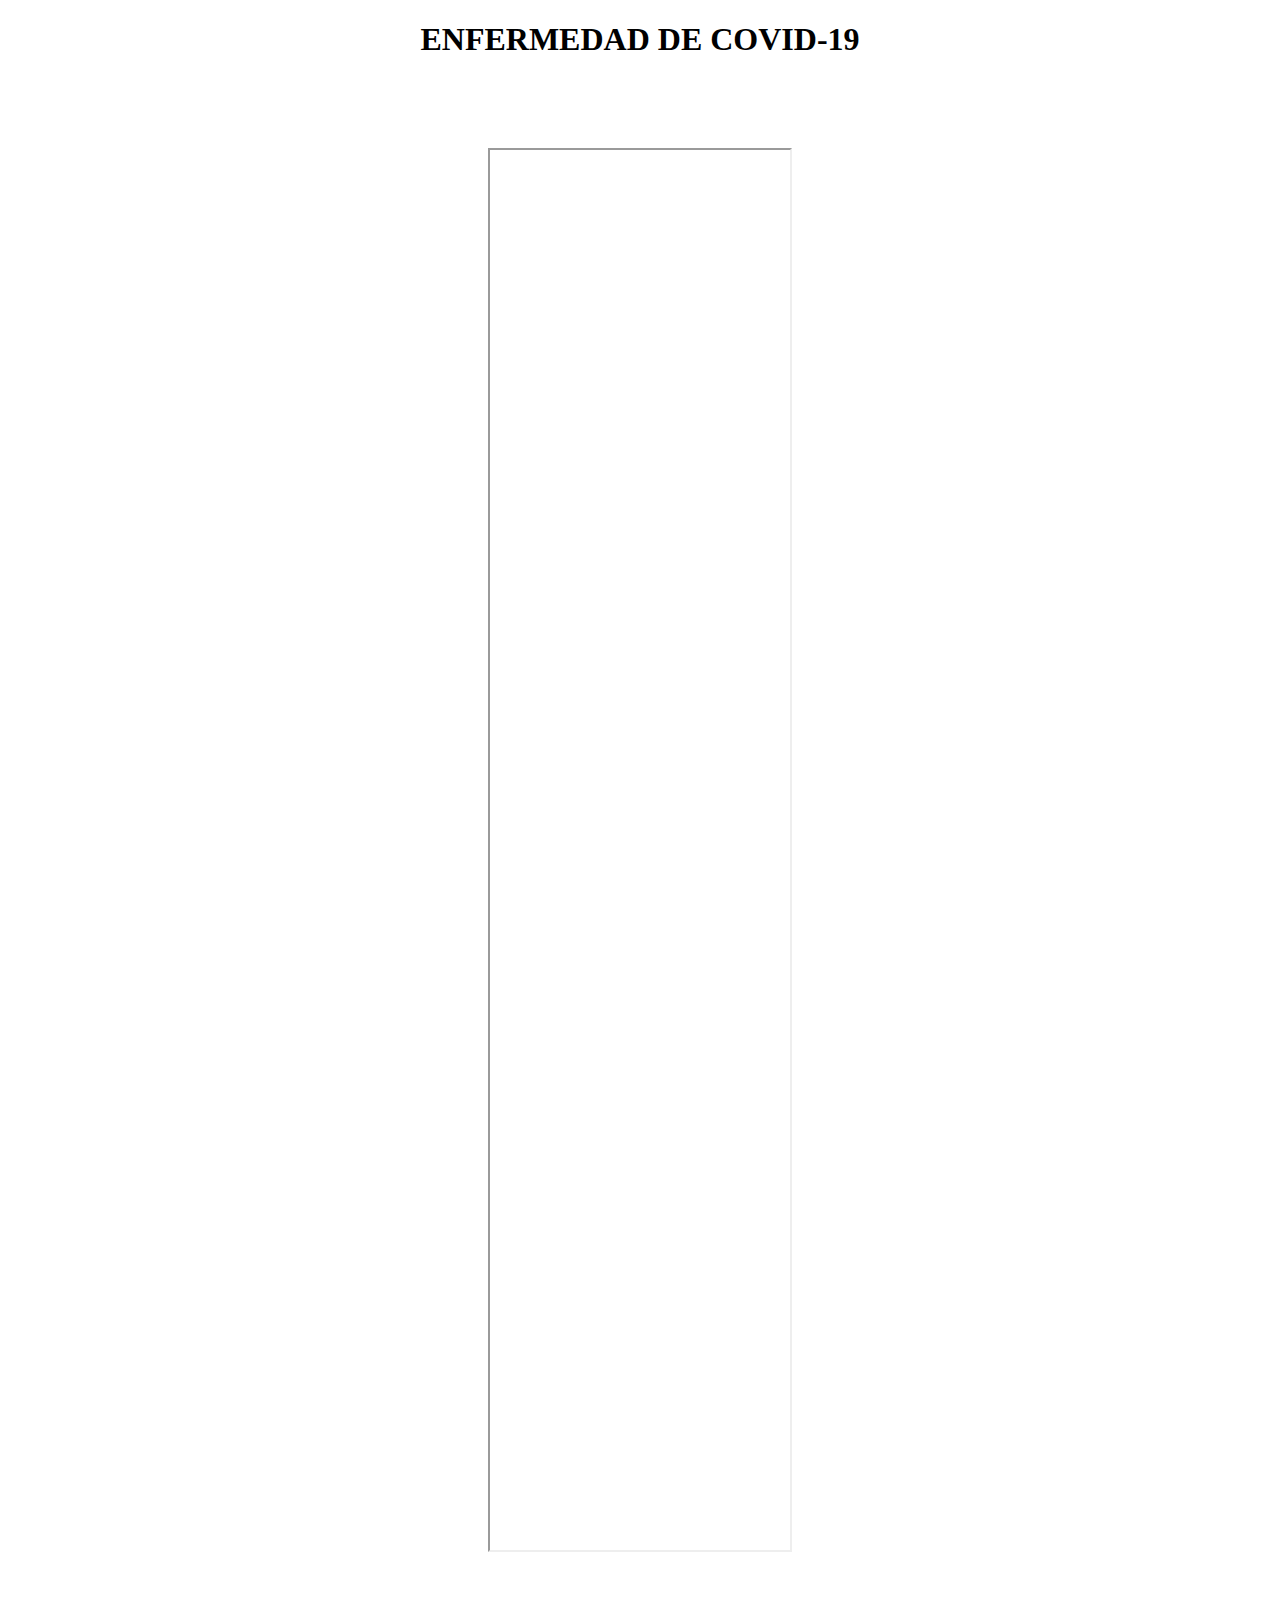
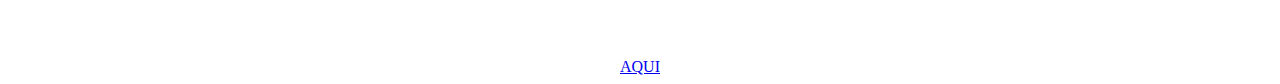
<file: covid.html>
<!DOCTYPE html>
<html lang="es">
<head> 
  
      <meta charset="utf-8">
<title> COVID-19 </title>

</head>

<body>
      <center> <H1>  ENFERMEDAD DE COVID-19 </H1></center>
<p>
<br><p>
<br><p>
<center><iframe src="https://espanol.cdc.gov/coronavirus/2019-ncov/index.html"widht="2000%" height="1400px" scrolling="yes" framebordder="0"></iframe></center>

<br><p>
<br><p>
<br><p>

     <center><A HREF="horaencontrol.html"> AQUI<A></center>
</body>
</html>
</file>
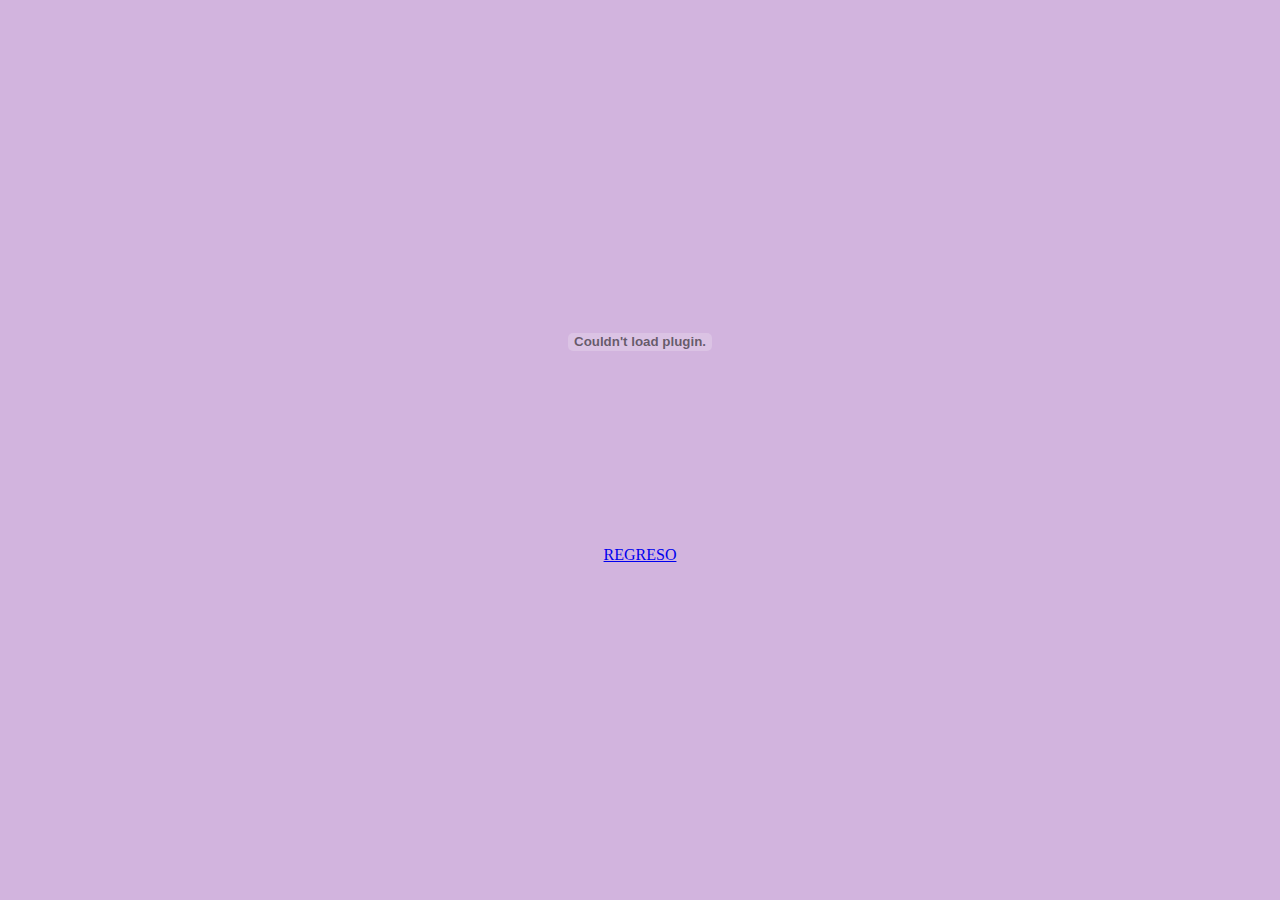
<file: informacion.html>
<!DOCTYPE html>
<html lang="es"
<head>

     <head charset="utf-8">
<title> Feminicidio en el Perú></title>
</head>
<style>
body{background-color:#D2B4DE;}
</style>

<body>

      <MARQUEE><h1><center> INFORMACIÓN DE FEMINICIDIO EN EL PERÚ </center></h1></MARQUEE>
<p>
<br><p>


<center>
<embed src="imagenes/feminicidio.pdf" widht="100%" height="400px"/>
</center>

<center><A HREF="index.html"> REGRESO<A></center>
</body>
</html>
</file>
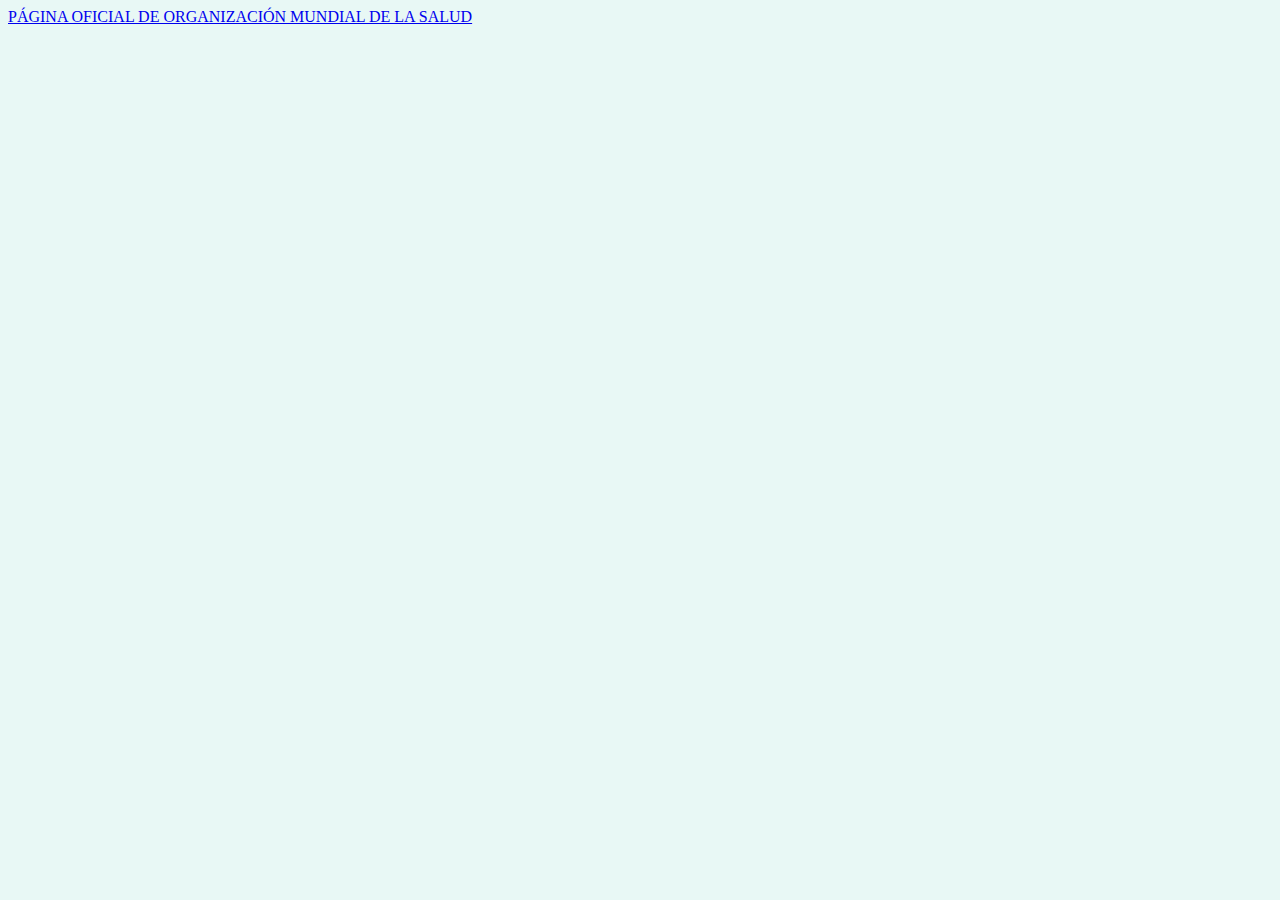
<file: oms.html>
<!DOCTYPE html>

<html>


<head> 
      <meta charser="uff-8">
      <title> oms </title>
      
<html>
<title> prevencion </title>
</head>

<style>
body{background-color:#E8F8F5}
</style>

<body>

<a href="https://www.who.int/about/es/" onclick="return confirmar()"> PÁGINA OFICIAL DE ORGANIZACIÓN MUNDIAL DE LA SALUD</a>
  
</body>
</html>
</file>
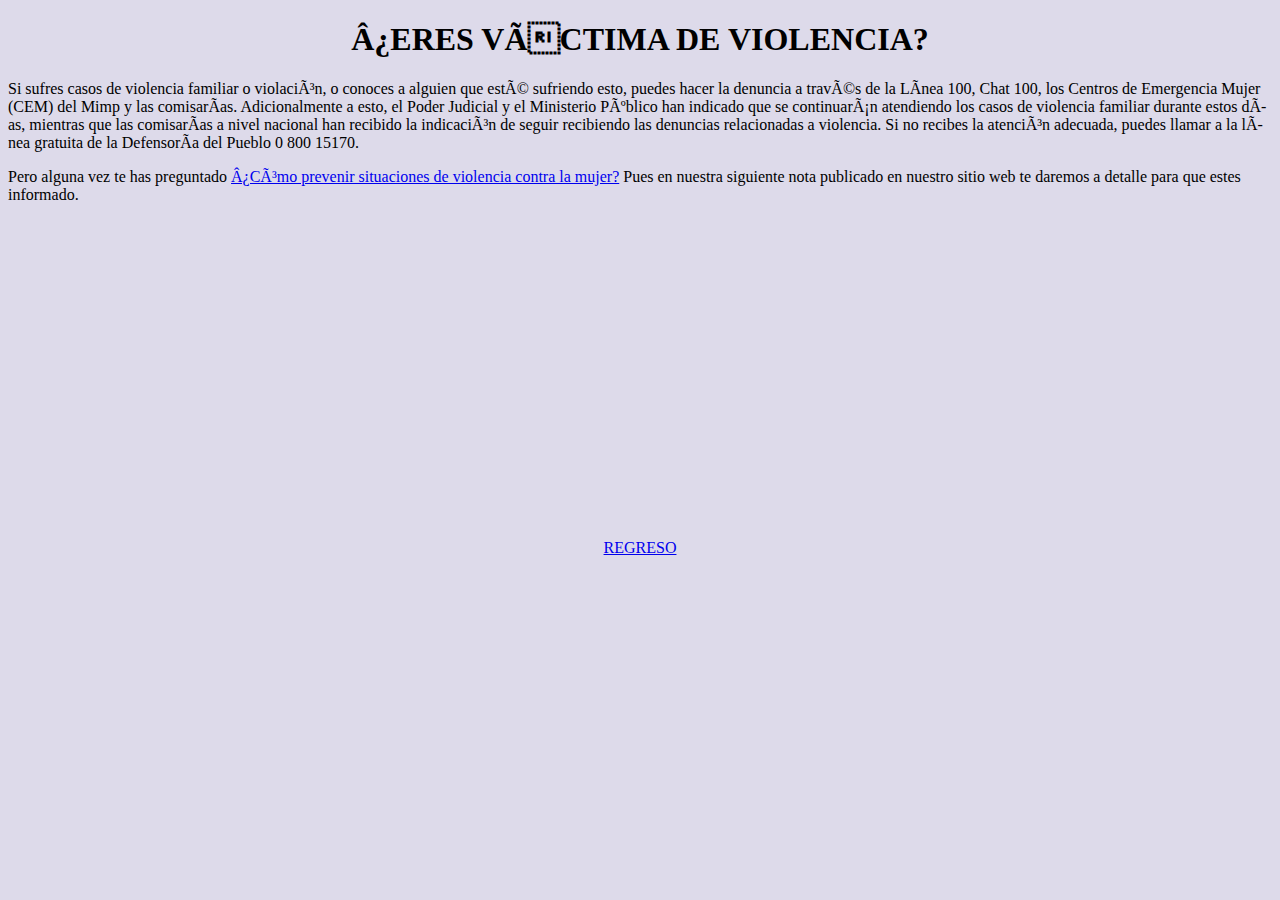
<file: prevencion.html>
<!doctype html>
<html lang="es">
<head> 
           
         <head charset="utf-8">
         <title> prevencion </title>
<head>

<body background="https://wallpaperaccess.com/full/679017.jpg" bgcolor="#dddaea">


     <script languaje="javascript">
      alert("En este sitio web accederás a una página donde recibirás información sobre la prevención de violencia contra la mujer.");
      </script>

      <script languaje="javascript">
      alert("¡Hey! Espero te sirva mucho la orientación y prevención de este sitio web.");
      </script>
</head>


<body>


<p> 
<center><h1> ¿ERES VÍCTIMA DE VIOLENCIA?</center></h1>

<p> Si sufres casos de violencia familiar o violación, o conoces a alguien que esté sufriendo esto, puedes hacer la denuncia a través de la Línea 100, Chat 100, los Centros de Emergencia Mujer (CEM) del Mimp y las comisarías.

Adicionalmente a esto, el Poder Judicial y el Ministerio Público han indicado que se continuarán atendiendo los casos de violencia familiar durante estos días, mientras que las comisarías a nivel nacional han recibido la indicación de seguir recibiendo las denuncias relacionadas a violencia.

Si no recibes la atención adecuada, puedes llamar a la línea gratuita de la Defensoría del Pueblo 0 800 15170.
</p>

<p> Pero alguna vez te has preguntado <a href="https://horaencontrol.wordpress.com/2020/12/30/como-prevenir-situaciones-de-violencia-contra-la-mujer/"> ¿Cómo prevenir situaciones de violencia contra la mujer?</a> Pues en nuestra siguiente nota publicado en nuestro sitio web te daremos a detalle para que estes informado. </p>


<center><iframe width="560" height="315" src="https://www.youtube.com/embed/UA-WvFscdOY" frameborder="0" allow="accelerometer; autoplay; clipboard-write; encrypted-media; gyroscope; picture-in-picture" allowfullscreen></iframe></center>

<center><A HREF="index.html"> REGRESO <A></center>

<body/>


</html>
</file>
